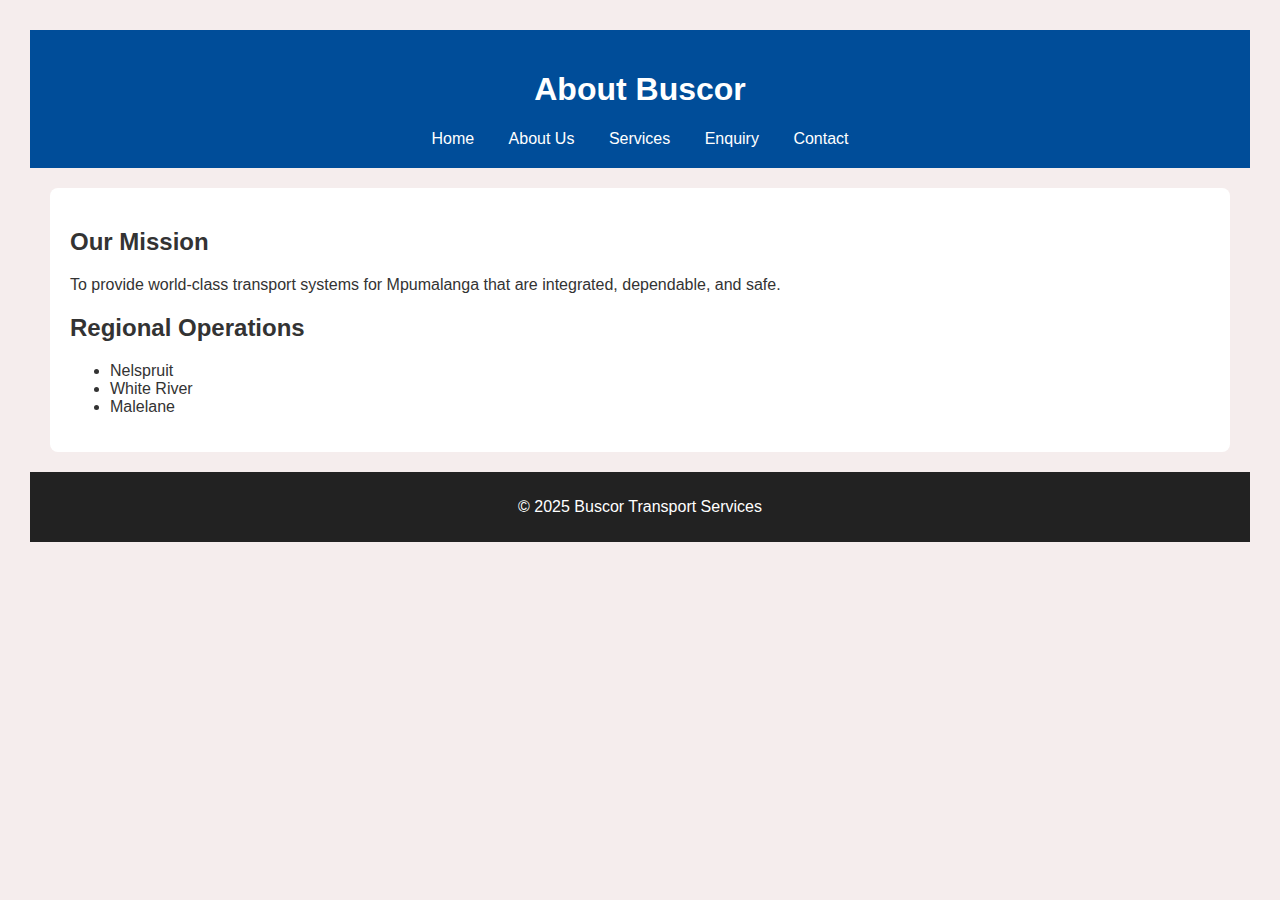
<file: about.html>
<!DOCTYPE html>
<html lang="en">
<head>
  <meta charset="UTF-8">
  <meta name="viewport" content="width=device-width, initial-scale=1.0">
  <title>About Us - Buscor</title>
  <link rel="stylesheet" href="styles.css">
</head>
<body>
  <!----Header---->
  <header>
    <h1>About Buscor</h1>
    <!---Navigation---->
    <nav>
      <a href="index.html">Home</a>
      <a href="about.html">About Us</a>
      <a href="services.html">Services</a>
      <a href="enquiry.html">Enquiry</a>
      <a href="contact.html">Contact</a>
    </nav>
  </header>

  <section>
    <h2>Our Mission</h2>
    <p>To provide world-class transport systems for Mpumalanga that are integrated, dependable, and safe.</p>
    <h2>Regional Operations</h2>
    <ul>
      <li>Nelspruit</li>
      <li>White River</li>
      <li>Malelane</li>
    </ul>
  </section>

  <footer>
    <p>&copy; 2025 Buscor Transport Services</p>
  </footer>
</body>
</html>
</file>
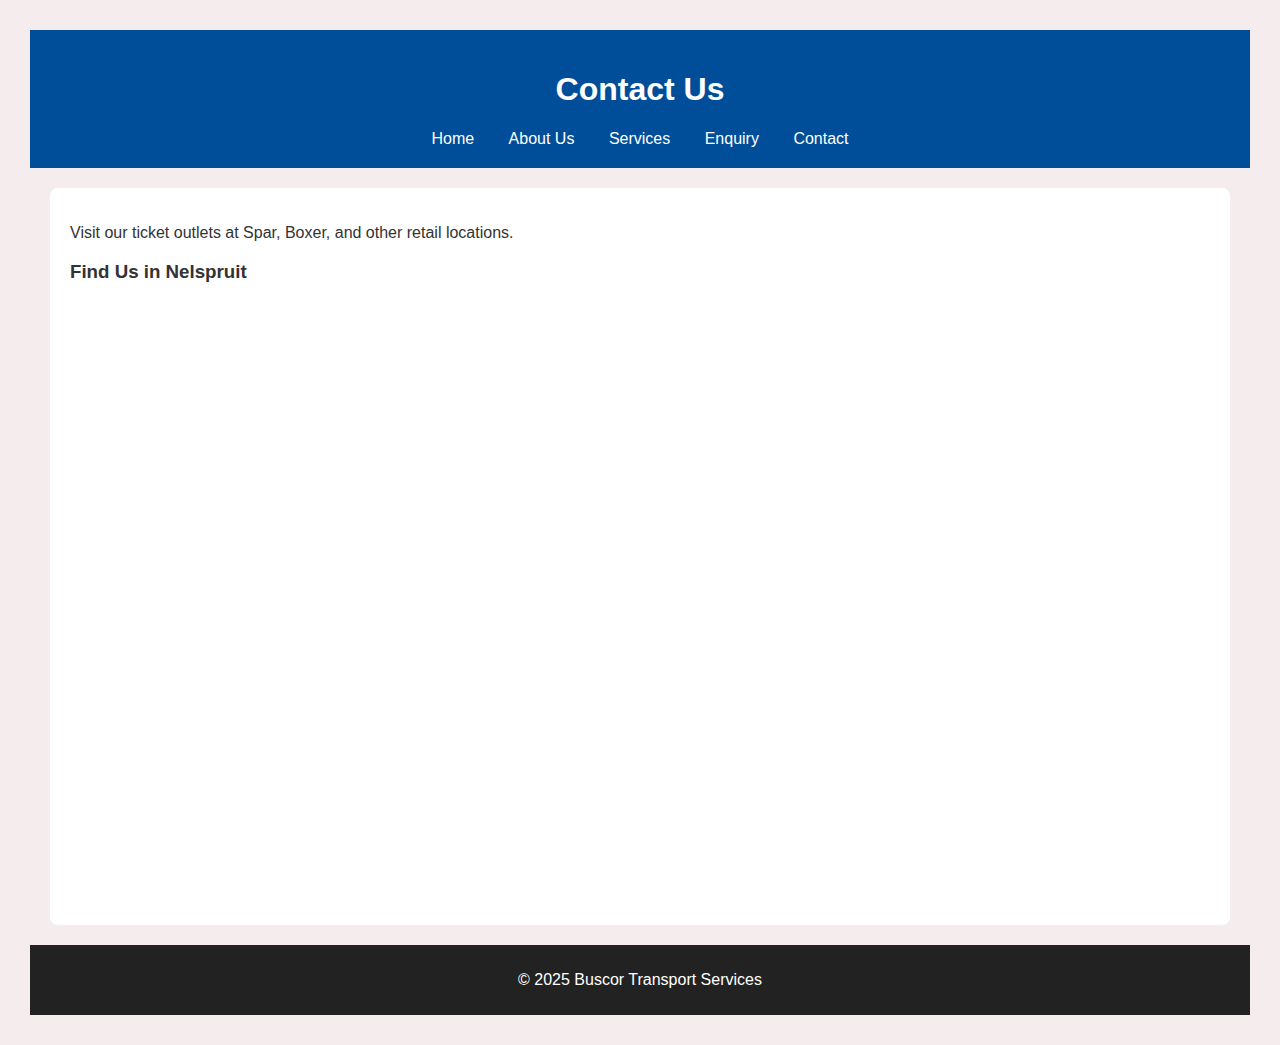
<file: contact.html>
<!DOCTYPE html>
<html lang="en">
<head>
  <meta charset="UTF-8">
  <meta name="viewport" content="width=device-width, initial-scale=1.0">
  <title>Contact - Buscor</title>
  <link rel="stylesheet" href="styles.css">
</head>
<body>
  <header>
    <h1>Contact Us</h1>
    <nav>
      <a href="index.html">Home</a>
      <a href="about.html">About Us</a>
      <a href="services.html">Services</a>
      <a href="enquiry.html">Enquiry</a>
      <a href="contact.html">Contact</a>
    </nav>
  </header>

  <section>
    <p>Visit our ticket outlets at Spar, Boxer, and other retail locations.</p>
    <h3>Find Us in Nelspruit</h3>
<iframe
  src="https://www.google.com/maps/place/Ingwe+St,+Matsulu-C,+Matsulu,+1203,+South+Africa/@-25.5096378,31.3548737,967m/data=!3m1!1e3!4m6!3m5!1s0x1ee868d2a7e08803:0x66b9be8fabbb7fdf!8m2!3d-25.5113692!4d31.3543292!16s%2Fg%2F1tfq13_n?hl=en&entry=ttu&g_ep=EgoyMDI1MDkxNy4wIKXMDSoASAFQAw%3D%3D"
  width="100%" height="300" style="border:0;" allowfullscreen="" loading="lazy">
</iframe>


    <div id="map" style="height: 300px;"></div>
  </section>

  <footer>
    <p>&copy; 2025 Buscor Transport Services</p>
  </footer>
</body>
</html>
</file>
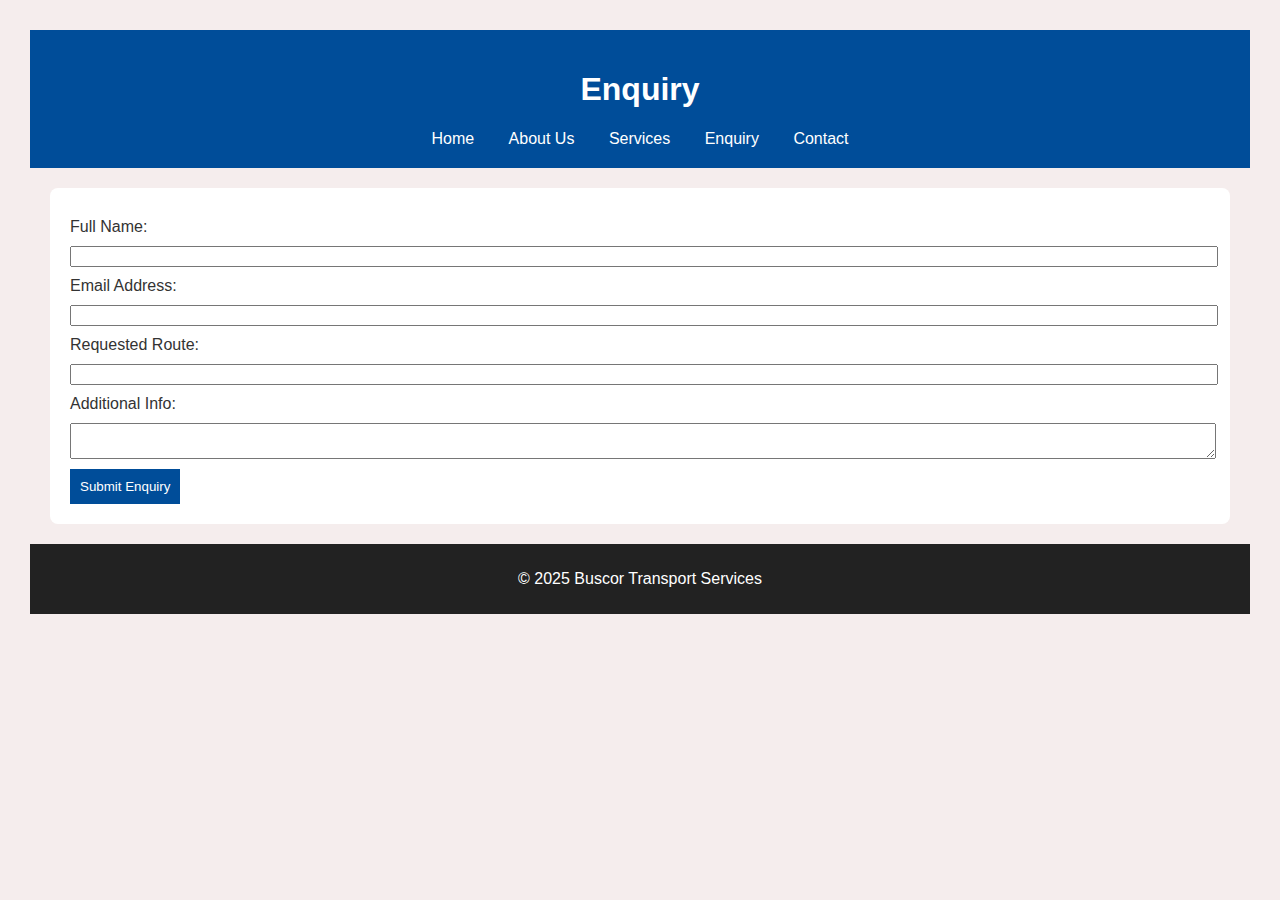
<file: equiry.html>
<!DOCTYPE html>
<html lang="en">
<head>
  <meta charset="UTF-8">
  <meta name="viewport" content="width=device-width, initial-scale=1.0">
  <title>Equity - Buscor</title>
  <link rel="stylesheet" href="styles.css">
</head>
<body>
  <!---Header-->
  <header>
    <h1>Enquiry</h1>
    <!---Navigation---->
    <nav>
      <a href="index.html">Home</a>
      <a href="about.html">About Us</a>
      <a href="services.html">Services</a>
      <a href="enquiry.html">Enquiry</a>
      <a href="contact.html">Contact</a>
    </nav>
  </header>

  <section>
    <!-- Charter enquiry form -->
    <form>
      <label for="name">Full Name:</label>
      <input type="text" id="name" name="name" required>

      <label for="email">Email Address:</label>
      <input type="email" id="email" name="email" required>

      <label for="route">Requested Route:</label>
      <input type="text" id="route" name="route">

      <label for="message">Additional Info:</label>
      <textarea id="message" name="message"></textarea>

      <button type="submit">Submit Enquiry</button>
    </form>
  </section>

  <!-- Form validation script -->
  <script src="main.js"></script>


  <footer>
    <p>&copy; 2025 Buscor Transport Services</p>
  </footer>
</body>
</html>
</file>
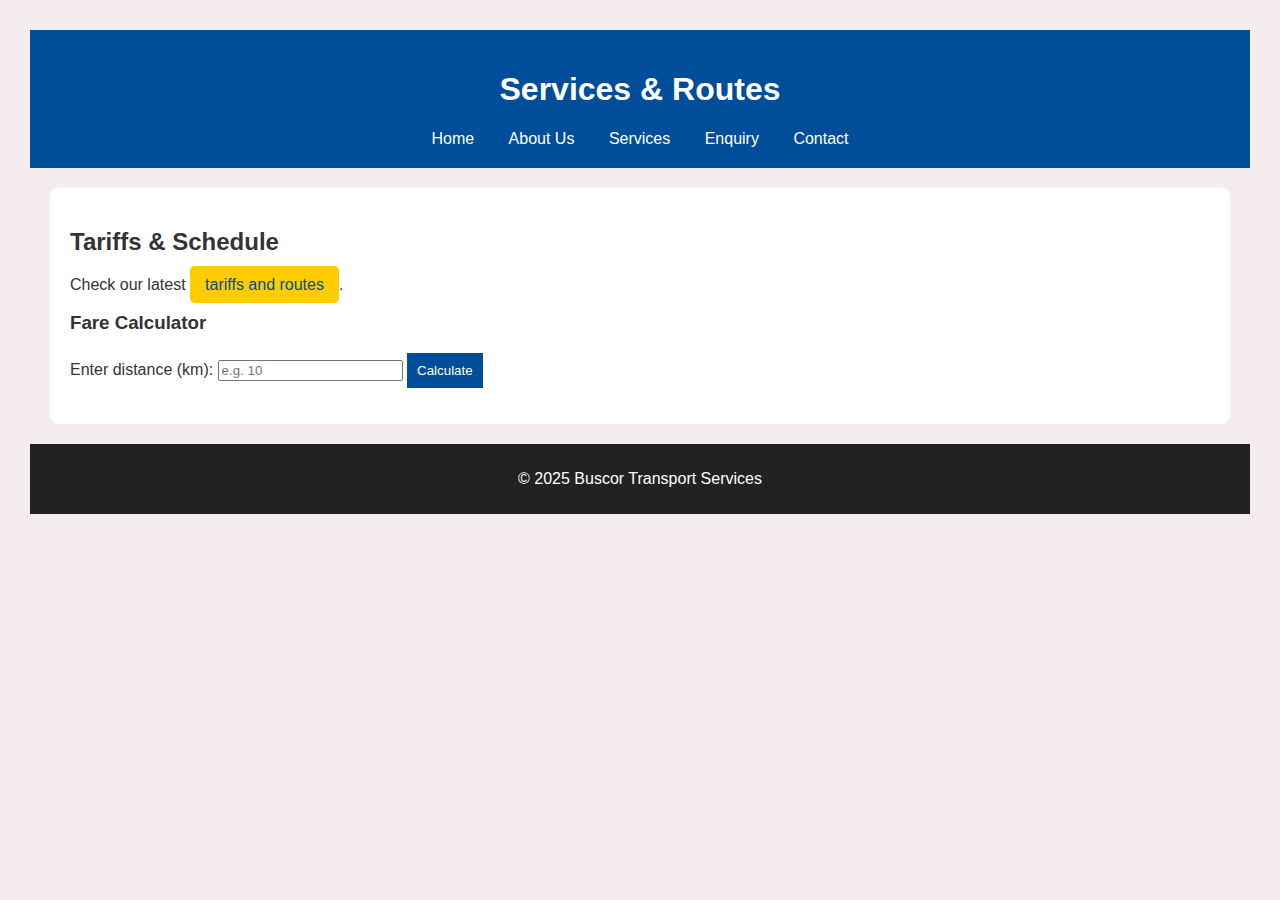
<file: service.html>
<!DOCTYPE html>
<html lang="en">
<head>
  <meta charset="UTF-8">
  <meta name="viewport" content="width=device-width, initial-scale=1.0">
  <title>About Us - Buscor</title>
  <link rel="stylesheet" href="styles.css">
</head>
<body>
  <header>
    <h1>Services & Routes</h1>
    <nav>
      <a href="index.html">Home</a>
      <a href="about.html">About Us</a>
      <a href="services.html">Services</a>
      <a href="enquiry.html">Enquiry</a>
      <a href="contact.html">Contact</a>
    </nav>
  </header>

  <section>
    <h2>Tariffs & Schedule</h2>
    <p>Check our latest <a href="https://www.buscor.co.za/tariffs/" class="button">tariffs and routes</a>.</p>

    <!-- Fare Calculator -->
    <h3>Fare Calculator</h3>
    <label for="distance">Enter distance (km):</label>
    <input type="number" id="distance" placeholder="e.g. 10">
    <button onclick="calculateFare()">Calculate</button>
    <p id="fare-result"></p>
  </section>

  <footer>
    <p>&copy; 2025 Buscor Transport Services</p>
  </footer>

  <script>
    // Fare calculator logic
    function calculateFare() {
      const distance = parseFloat(document.getElementById('distance').value);
      const rate = 1.5; // Rate per km
      const fare = (distance * rate).toFixed(2);
      document.getElementById('fare-result').innerText = `Estimated Fare: R${fare}`;
    }
  </script>
</body>
</html>
</file>
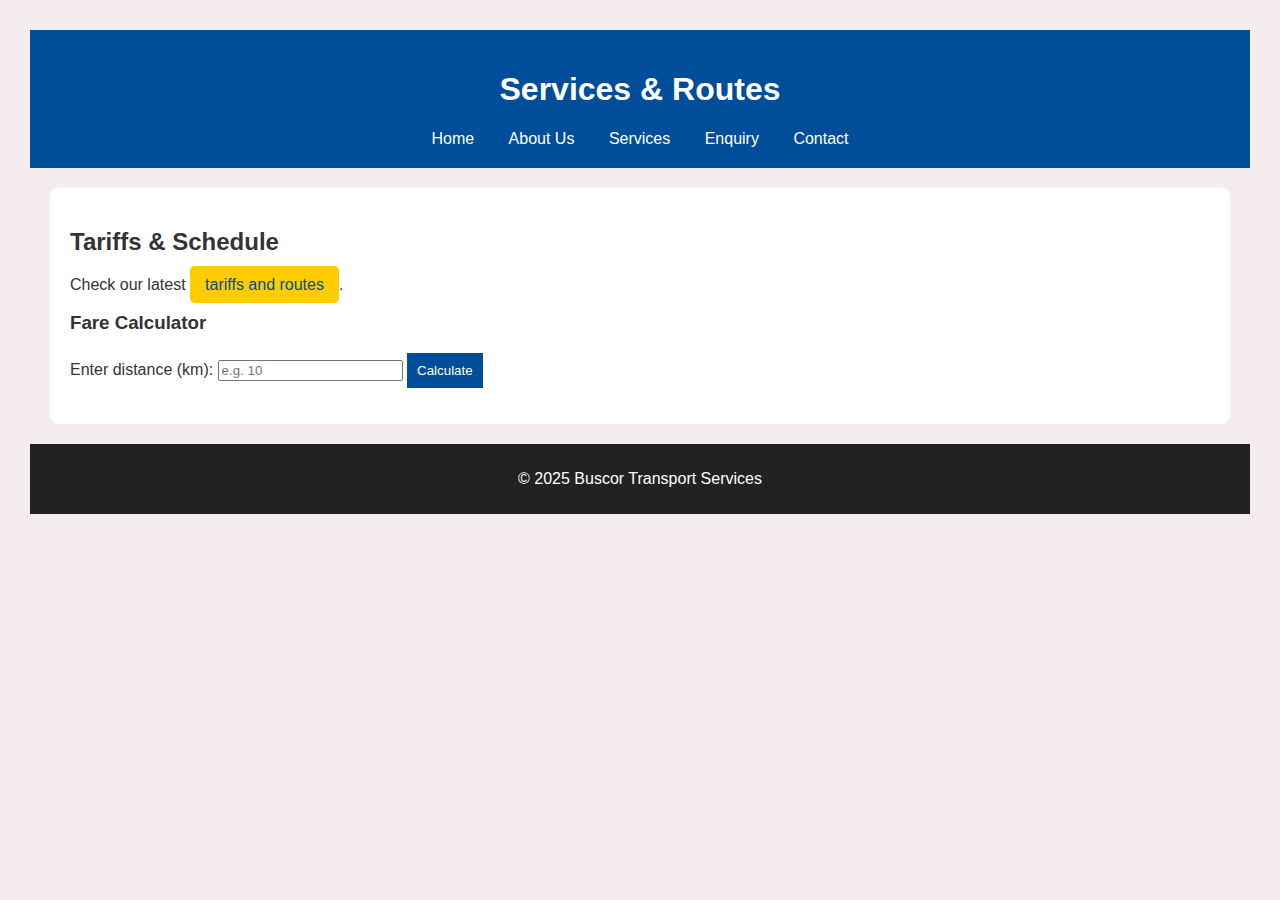
<file: services.html>
<!DOCTYPE html>
<html lang="en">
<head>
  <meta charset="UTF-8">
  <meta name="viewport" content="width=device-width, initial-scale=1.0">
  <title>About Us - Buscor</title>
  <link rel="stylesheet" href="styles.css">
</head>
<body>
  <header>
    <h1>Services & Routes</h1>
    <nav>
      <a href="index.html">Home</a>
      <a href="about.html">About Us</a>
      <a href="services.html">Services</a>
      <a href="enquiry.html">Enquiry</a>
      <a href="contact.html">Contact</a>
    </nav>
  </header>

  <section>
    <h2>Tariffs & Schedule</h2>
    <p>Check our latest <a href="https://www.buscor.co.za/tariffs/" class="button">tariffs and routes</a>.</p>

    <!-- Fare Calculator -->
    <h3>Fare Calculator</h3>
    <label for="distance">Enter distance (km):</label>
    <input type="number" id="distance" placeholder="e.g. 10">
    <button onclick="calculateFare()">Calculate</button>
    <p id="fare-result"></p>
  </section>

  <footer>
    <p>&copy; 2025 Buscor Transport Services</p>
  </footer>

  <script src="main.js"></script>
</body>
</html>
</file>
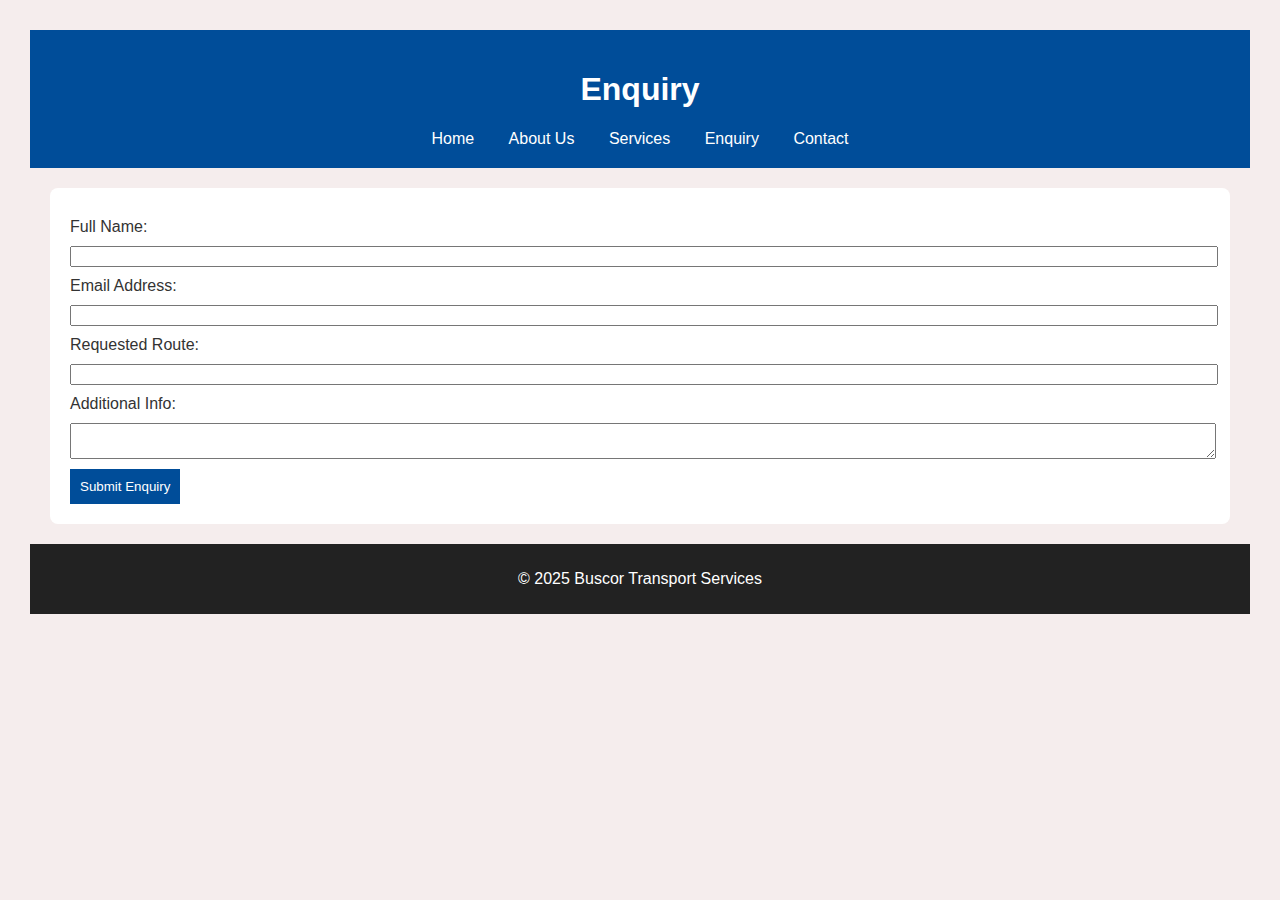
<file: Phindile/equiry.html>
<!DOCTYPE html>
<html lang="en">
<head>
  <meta charset="UTF-8">
  <meta name="viewport" content="width=device-width, initial-scale=1.0">
  <title>Equity - Buscor</title>
  <link rel="stylesheet" href="styles.css">
</head>
<body>
  <!---Header-->
  <header>
    <h1>Enquiry</h1>
    <!---Navigation---->
    <nav>
      <a href="index.html">Home</a>
      <a href="about.html">About Us</a>
      <a href="services.html">Services</a>
      <a href="enquiry.html">Enquiry</a>
      <a href="contact.html">Contact</a>
    </nav>
  </header>

  <section>
    <!-- Charter enquiry form -->
    <form>
      <label for="name">Full Name:</label>
      <input type="text" id="name" name="name" required>

      <label for="email">Email Address:</label>
      <input type="email" id="email" name="email" required>

      <label for="route">Requested Route:</label>
      <input type="text" id="route" name="route">

      <label for="message">Additional Info:</label>
      <textarea id="message" name="message"></textarea>

      <button type="submit">Submit Enquiry</button>
    </form>
  </section>

  <footer>
    <p>&copy; 2025 Buscor Transport Services</p>
  </footer>
</body>
</html>
</file>
<file: styles.css>
/* Base styles */
body {
  font-family: Arial, sans-serif;
  margin: 30px;
  padding: 0;
  background: #f5eded;
  color: #333;
}

header {
  background: #004d99;
  color: white;
  padding: 20px;
  text-align: center;
}

nav a {
  margin: 0 15px;
  color: white;
  text-decoration: none;
}

.hero {
  background: url('bus-hero.jpeg') no-repeat center center/cover;
  padding: 80px 20px;
  text-align: center;
  color: black;
}

.cta-button {
  background: #ffcc00;
  color: #004d99;
  padding: 10px 20px;
  text-decoration: none;
  font-weight: bold;
}

.button {
  background: #ffcc00;
  color: #004d99;
  padding: 10px 15px;
  text-decoration: none;
  border-radius: 5px;
}

section {
  padding: 20px;
  background: white;
  margin: 20px;
  border-radius: 8px;
}

form label, form input, form textarea {
  display: block;
  margin: 10px 0;
  width: 100%;
}

button {
  background: #004d99;
  color: white;
  padding: 10px;
  border: none;
  cursor: pointer;
}

footer {
  background: #222;
  color: white;
  text-align: center;
  padding: 10px;
}

/* Responsive Design */
@media (max-width: 768px) {
  nav {
    display: flex;
    flex-direction: column;
    align-items: center;
  }

  .hero {
    padding: 60px 10px;
  }

  section {
    margin: 10px;
    padding: 15px;
  }

  form label, form input, form textarea {
    font-size: 16px;
  }
}
</file>
<file: Phindile/styles.css>
/* Base styles */
body {
  font-family: Arial, sans-serif;
  margin: 30px;
  padding: 0;
  background: #f5eded;
  color: #333;
}

header {
  background: #004d99;
  color: white;
  padding: 20px;
  text-align: center;
}

nav a {
  margin: 0 15px;
  color: white;
  text-decoration: none;
}

.hero {
  background: url('bus-hero.jpeg') no-repeat center center/cover;
  padding: 80px 20px;
  text-align: center;
  color: black;
}

.cta-button {
  background: #ffcc00;
  color: #004d99;
  padding: 10px 20px;
  text-decoration: none;
  font-weight: bold;
}

.button {
  background: #ffcc00;
  color: #004d99;
  padding: 10px 15px;
  text-decoration: none;
  border-radius: 5px;
}

section {
  padding: 20px;
  background: white;
  margin: 20px;
  border-radius: 8px;
}

form label, form input, form textarea {
  display: block;
  margin: 10px 0;
  width: 100%;
}

button {
  background: #004d99;
  color: white;
  padding: 10px;
  border: none;
  cursor: pointer;
}

footer {
  background: #222;
  color: white;
  text-align: center;
  padding: 10px;
}

/* Responsive Design */
@media (max-width: 768px) {
  nav {
    display: flex;
    flex-direction: column;
    align-items: center;
  }

  .hero {
    padding: 60px 10px;
  }

  section {
    margin: 10px;
    padding: 15px;
  }

  form label, form input, form textarea {
    font-size: 16px;
  }
}
</file>
